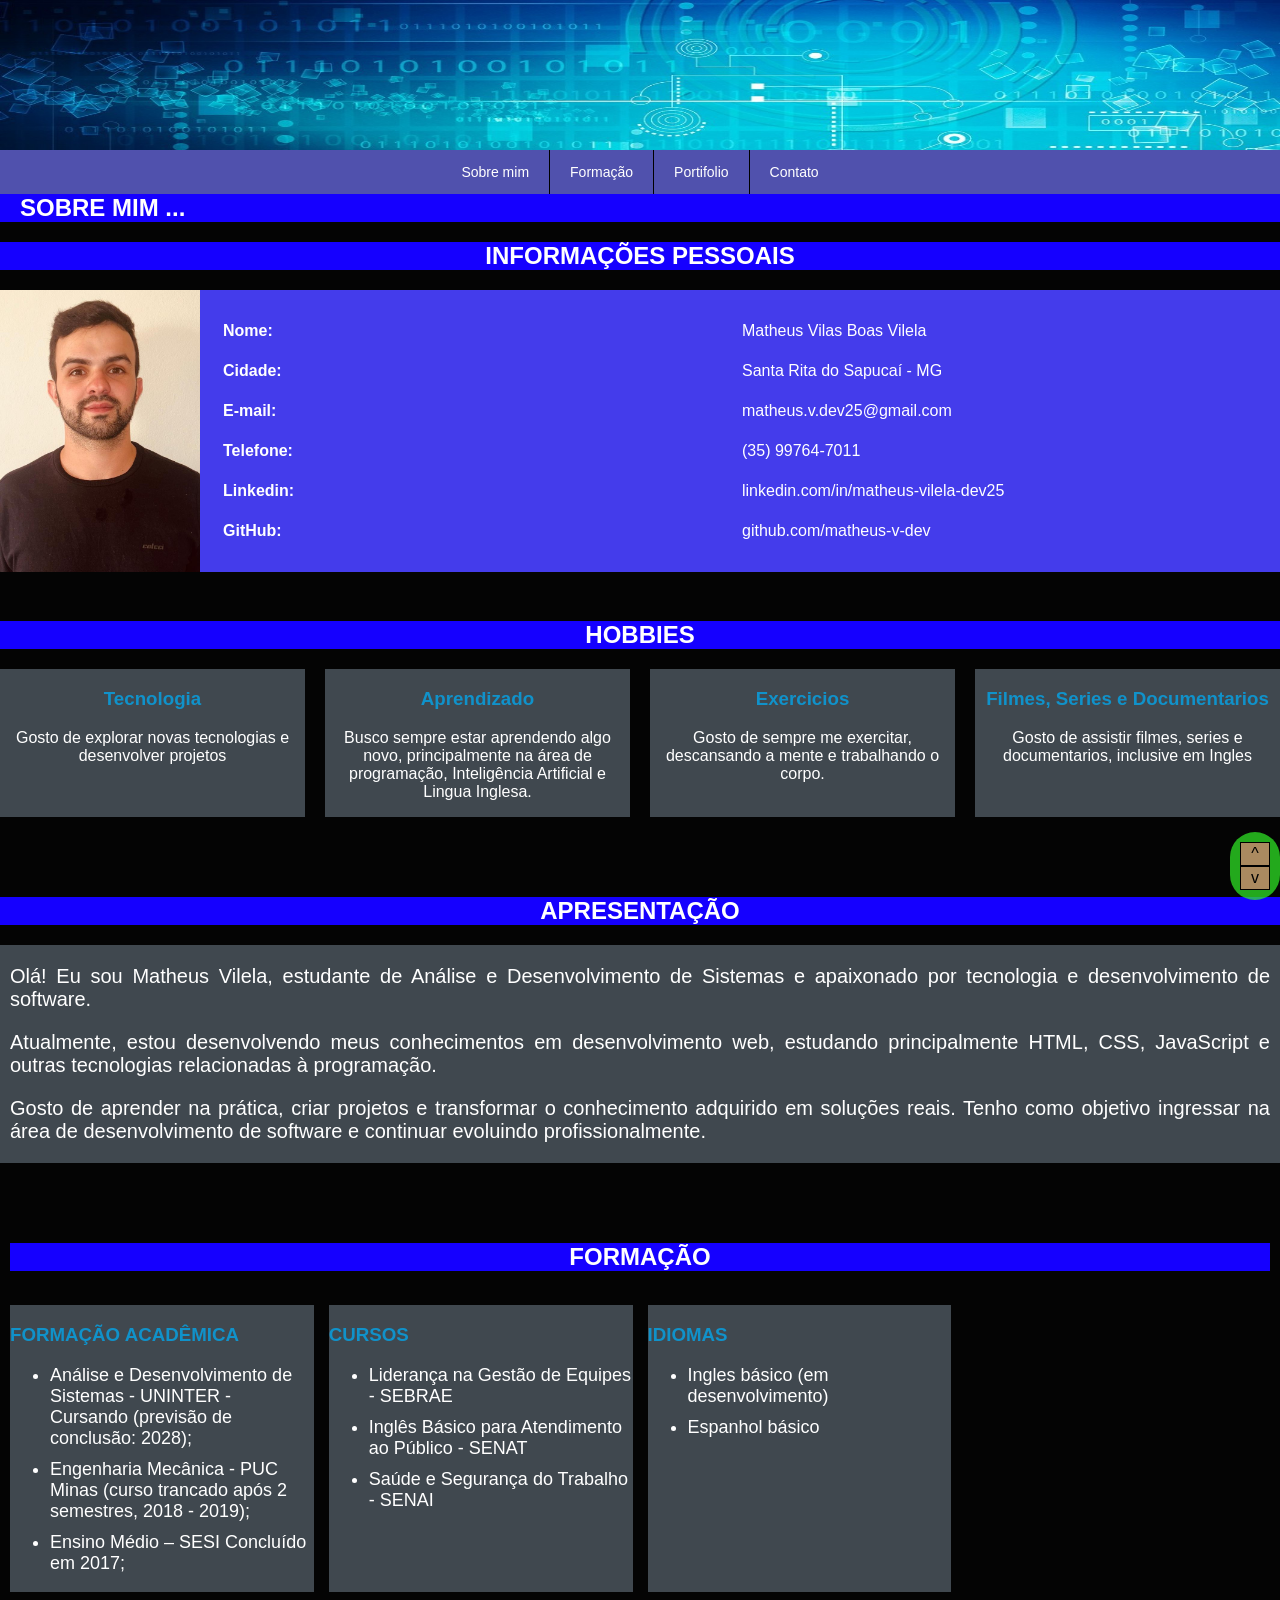
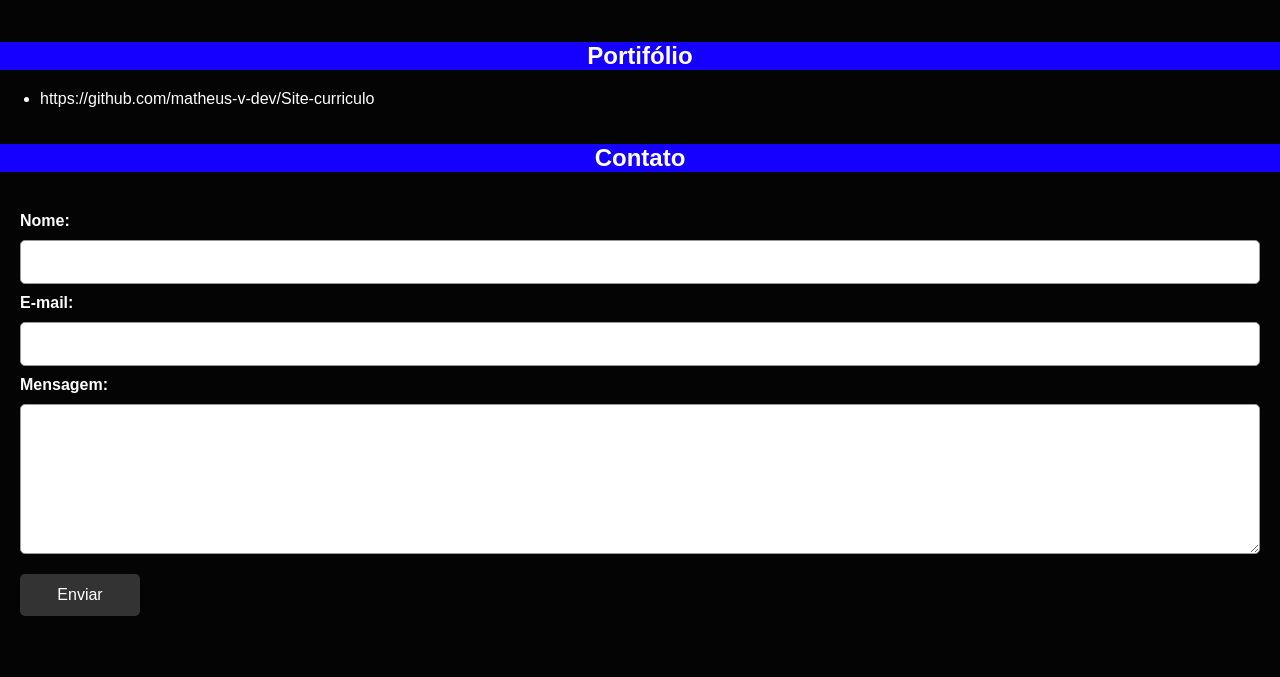
<file: index.html>
<!DOCTYPE html>
<html lang="en">
<head>
    <meta name="format-detection" content="telephone=no">
    <meta charset="UTF-8">
    <meta name="viewport" content="width=device-width, initial-scale=1.0">
    <link rel="stylesheet" href="style.css">
    <title>Matheus.Site</title>
</head>
<body>
    <header>
        <img src="capa.jpg" alt="capa-tecnologia">
    </header>

    <nav id="navegador">
        <ul class="navhorizontal">
            <li>
                <button class="menu-botao">Sobre mim</button>
                <ul class="submenu">
                    <li><a href="#InfPessoais">Informações Pessoais</a></li>
                    <li><a href="#Hobbies">Hobbies</a></li>
                    <li><a href="#Apresentacao">Apresentação</a></li>
                </ul>
            </li>
            <li>
                <button class="menu-botao">Formação</button>
                <ul class="submenu">
                    <li><a href="#Formacao2">Formação Acadêmica</a></li>
                    <li><a href="#Cursos">Cursos</a></li>
                    <li><a href="#Idiomas">Idiomas</a></li>
                </ul>
            </li>    
            <li>
                <a href="#Portifolio" >Portifolio</a> </li>
            <li>
                <a href="#Contato">Contato</a></li> 
        </ul> 
    </nav>
    
   
    <section id="Sobremim">
        <h1>SOBRE MIM ...</h1>
        <section id="InfPessoais">
            <h2> INFORMAÇÕES PESSOAIS</h2>
            <div class="foto">
                <img class="eu"  src="eu=formal.jpg" alt="minhaImagem" title="Matheus">
            </div>
            <div class="dados">
                <table class="dadospessoais" >
                    <tr>
                        <th>Nome:</th>
                        <td>Matheus Vilas Boas Vilela</td>
                    </tr>
                    <tr>
                        <th>Cidade: </th>
                        <td>Santa Rita do Sapucaí - MG</td>
                    </tr>
                    <tr>
                        <th>E-mail: </th>
                        <td>matheus.v.dev25@gmail.com</td>
                    </tr>
                    <tr>
                        <th>Telefone:</th>
                        <td>(35) 99764-7011</td>
                    </tr>
                    <tr>
                        <th>Linkedin:</th>
                        <td>linkedin.com/in/matheus-vilela-dev25 </td>
                    </tr>
                    <tr>
                        <th>GitHub:</th>
                        <td>github.com/matheus-v-dev </td>
                    </tr>
                </table>
                
            </div> 
        </section>
        
        <section id="Hobbies">
            <h2>HOBBIES</h2>
            <div class="container-hobbies">
                <article class="hobby">
                    <h3>Tecnologia</h3>
                    <p> Gosto de explorar novas tecnologias e desenvolver projetos</p>
                </article>
                <article class="hobby">
                    <h3>Aprendizado</h3>
                    <p> Busco sempre estar aprendendo algo novo, principalmente na área de programação, Inteligência Artificial e Lingua Inglesa.</p>
                </article>
                <article class="hobby">
                    <h3>Exercicios</h3>
                    <p> Gosto de sempre me exercitar, descansando a mente e trabalhando o corpo.</p>
                </article>
                <article class="hobby">
                    <h3>Filmes, Series e Documentarios</h3>
                    <p> Gosto de assistir filmes, series e documentarios, inclusive em Ingles </p>
                </article>
            </div>
        </section>
        
        <section id="Apresentacao">
            <h2>APRESENTAÇÃO</h2>
            <div class="paragrafo">
                <p>
                    Olá! Eu sou Matheus Vilela, estudante de Análise e Desenvolvimento
                    de Sistemas e apaixonado por tecnologia e desenvolvimento de software.
                </p>
                <p>
                    Atualmente, estou desenvolvendo meus conhecimentos em desenvolvimento
                    web, estudando principalmente HTML, CSS, JavaScript e outras tecnologias
                    relacionadas à programação.
                </p>
                <p>
                    Gosto de aprender na prática, criar projetos e transformar o conhecimento
                    adquirido em soluções reais. Tenho como objetivo ingressar na área de
                    desenvolvimento de software e continuar evoluindo profissionalmente.
                </p>
            </div>    
        </section>
    </section>
    
    <section id="Formacao1">
        <h2>FORMAÇÃO </h2>
        <section id="Formacao2">
            <h3>FORMAÇÃO ACADÊMICA</h3>
            <ul>
                <li>Análise e Desenvolvimento de Sistemas - UNINTER - Cursando (previsão de conclusão: 2028); </li>
                
                <li>Engenharia Mecânica - PUC Minas (curso trancado após 2 semestres, 2018 - 2019);</li>
                <li>Ensino Médio – SESI Concluído em 2017;</li>
            </ul>
        </section>    
        <section id="Cursos">
            <h3>CURSOS</h3>
            <ul>
                <li>Liderança na Gestão de Equipes - SEBRAE</li>
                <li>Inglês Básico para Atendimento ao Público - SENAT </li>
                <li>Saúde e Segurança do Trabalho - SENAI</li>
            </ul>
        </section>
    
        <section id="Idiomas">
            <h3>IDIOMAS</h3>
            <ul>
                <li>Ingles básico (em desenvolvimento)</li>
                <li>Espanhol básico</li>
            </ul>
        </section>
    </section>

    <section id="Portifolio">
        <h2> Portifólio</h2>
        <div>
            <ul>
                <li>https://github.com/matheus-v-dev/Site-curriculo</li>
            </ul>
        </div>
    </section>
    
   

    <section id="Contato">
        <div class="titulo"><h2> Contato</h2>
</div>
        <div class="f">
        <form id="formulario">
            
            <label for="nome">Nome:</label>
            <input type="text" id="nome">

            <label for="email">E-mail:</label>
            <input type="email" id="email">

            <label for="mensagem">Mensagem:</label>
            <textarea id="mensagem"></textarea>
            
            <button type="submit">Enviar</button>

            <p id="resultado"></p>

        </form>
        </div>
    </section>
    <footer>

    </footer>
    <nav class="guia">
        <ul>
            <li><a href="#navegador">^</a></li>
           
            <li><a href="#fim">v</a></li>
        </ul>
    </nav>
    
    <nav id="fim">
    </nav>
    <script src="script.js"></script>
</body>
</html>
</file>
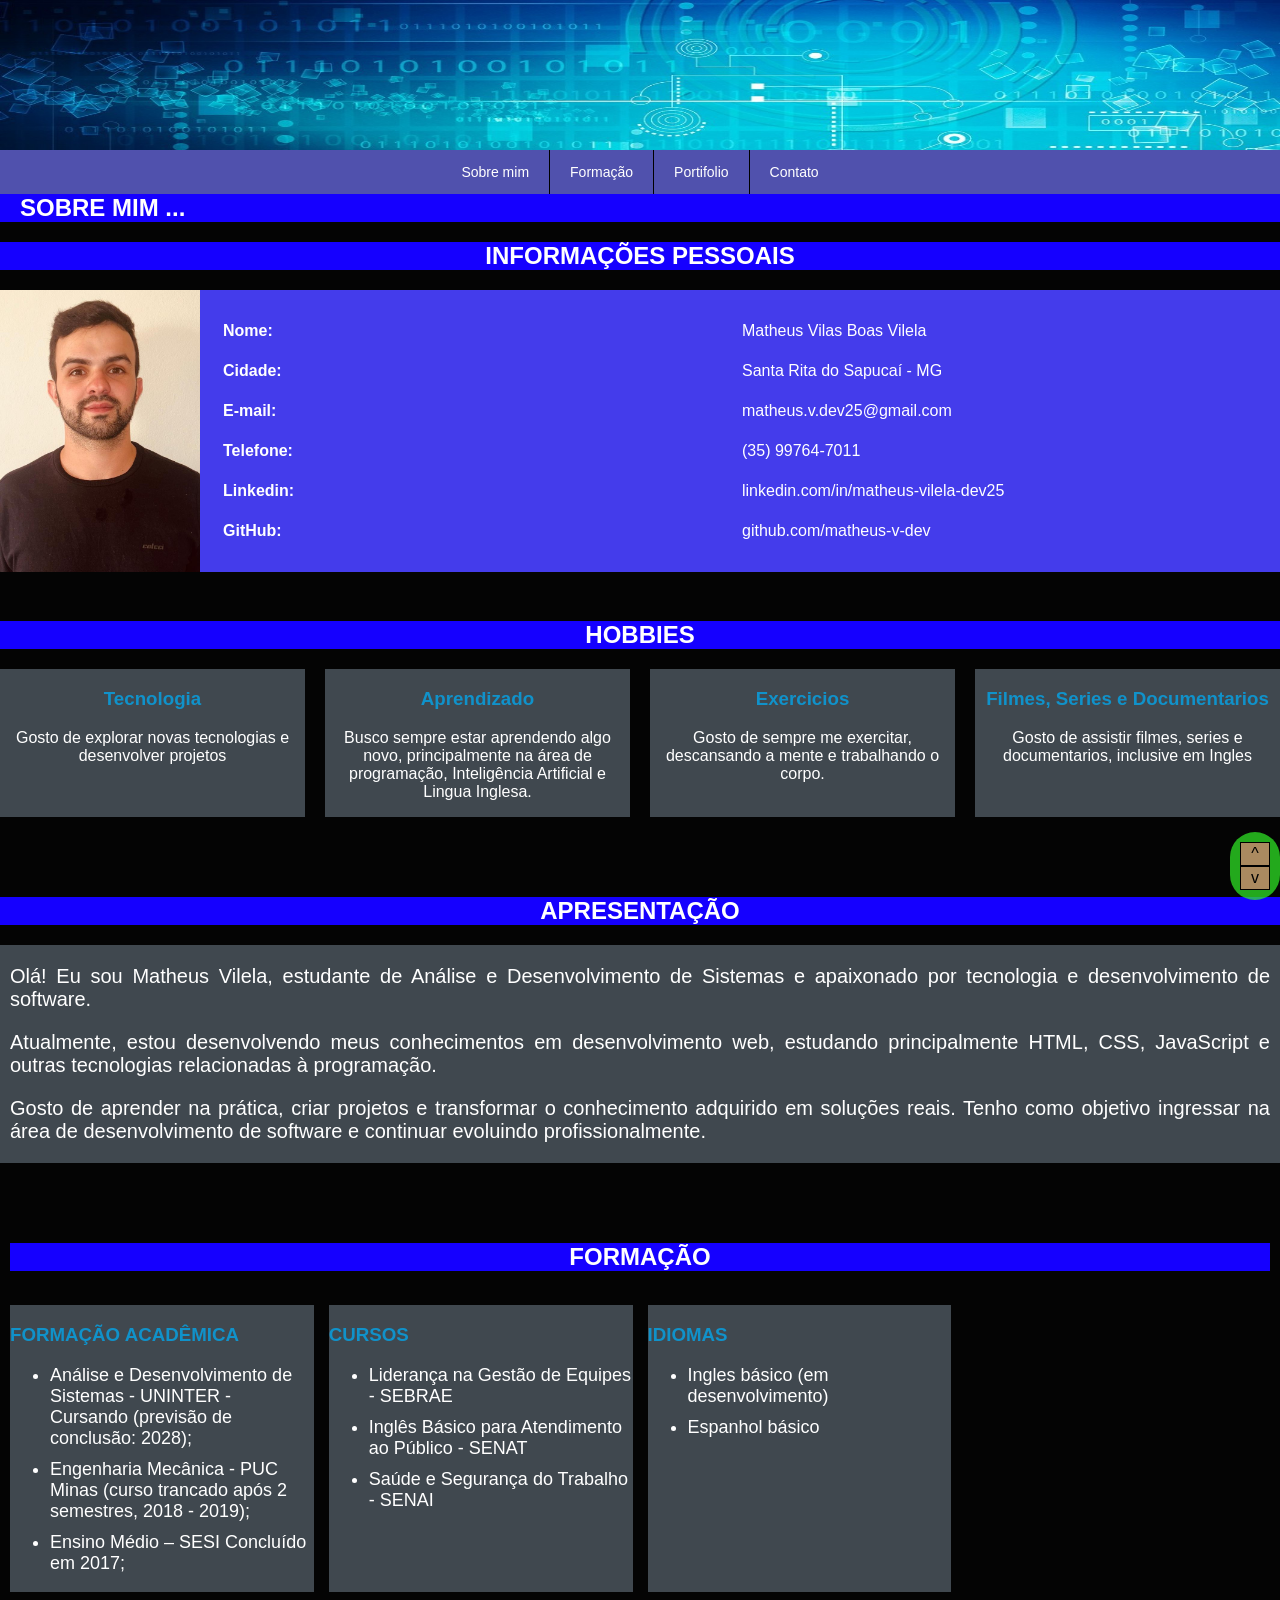
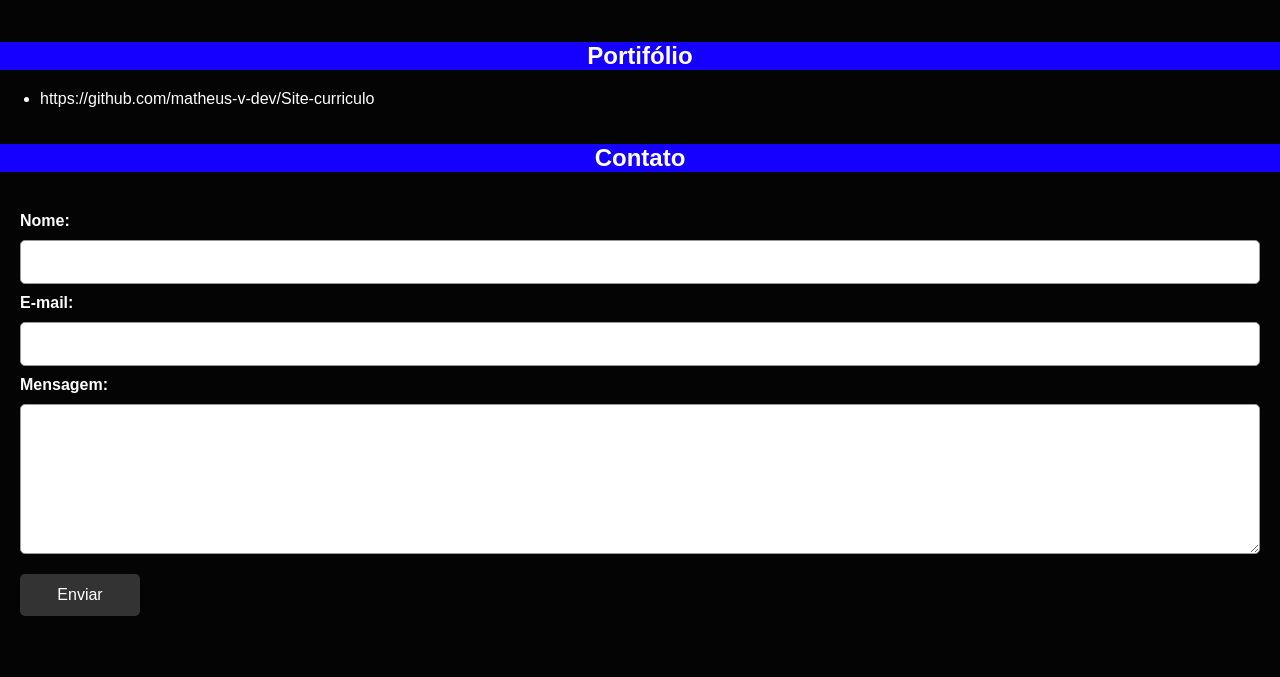
<file: meusite.html>
<!DOCTYPE html>
<html lang="en">
<head>
    <meta name="format-detection" content="telephone=no">
    <meta charset="UTF-8">
    <meta name="viewport" content="width=device-width, initial-scale=1.0">
    <link rel="stylesheet" href="style.css">
    <title>Matheus.Site</title>
</head>
<body>
    <header>
        <img src="capa.jpg" alt="capa-tecnologia">
    </header>

    <nav id="navegador">
        <ul class="navhorizontal">
            <li>
                <button class="menu-botao">Sobre mim</button>
                <ul class="submenu">
                    <li><a href="#InfPessoais">Informações Pessoais</a></li>
                    <li><a href="#Hobbies">Hobbies</a></li>
                    <li><a href="#Apresentacao">Apresentação</a></li>
                </ul>
            </li>
            <li>
                <button class="menu-botao">Formação</button>
                <ul class="submenu">
                    <li><a href="#Formacao2">Formação Acadêmica</a></li>
                    <li><a href="#Cursos">Cursos</a></li>
                    <li><a href="#Idiomas">Idiomas</a></li>
                </ul>
            </li>    
            <li>
                <a href="#Portifolio" >Portifolio</a> </li>
            <li>
                <a href="#Contato">Contato</a></li> 
        </ul> 
    </nav>
    
   
    <section id="Sobremim">
        <h1>SOBRE MIM ...</h1>
        <section id="InfPessoais">
            <h2> INFORMAÇÕES PESSOAIS</h2>
            <div class="foto">
                <img class="eu"  src="eu=formal.jpg" alt="minhaImagem" title="Matheus">
            </div>
            <div class="dados">
                <table class="dadospessoais" >
                    <tr>
                        <th>Nome:</th>
                        <td>Matheus Vilas Boas Vilela</td>
                    </tr>
                    <tr>
                        <th>Cidade: </th>
                        <td>Santa Rita do Sapucaí - MG</td>
                    </tr>
                    <tr>
                        <th>E-mail: </th>
                        <td>matheus.v.dev25@gmail.com</td>
                    </tr>
                    <tr>
                        <th>Telefone:</th>
                        <td>(35) 99764-7011</td>
                    </tr>
                    <tr>
                        <th>Linkedin:</th>
                        <td>linkedin.com/in/matheus-vilela-dev25 </td>
                    </tr>
                    <tr>
                        <th>GitHub:</th>
                        <td>github.com/matheus-v-dev </td>
                    </tr>
                </table>
                
            </div> 
        </section>
        
        <section id="Hobbies">
            <h2>HOBBIES</h2>
            <div class="container-hobbies">
                <article class="hobby">
                    <h3>Tecnologia</h3>
                    <p> Gosto de explorar novas tecnologias e desenvolver projetos</p>
                </article>
                <article class="hobby">
                    <h3>Aprendizado</h3>
                    <p> Busco sempre estar aprendendo algo novo, principalmente na área de programação, Inteligência Artificial e Lingua Inglesa.</p>
                </article>
                <article class="hobby">
                    <h3>Exercicios</h3>
                    <p> Gosto de sempre me exercitar, descansando a mente e trabalhando o corpo.</p>
                </article>
                <article class="hobby">
                    <h3>Filmes, Series e Documentarios</h3>
                    <p> Gosto de assistir filmes, series e documentarios, inclusive em Ingles </p>
                </article>
            </div>
        </section>
        
        <section id="Apresentacao">
            <h2>APRESENTAÇÃO</h2>
            <div class="paragrafo">
                <p>
                    Olá! Eu sou Matheus Vilela, estudante de Análise e Desenvolvimento
                    de Sistemas e apaixonado por tecnologia e desenvolvimento de software.
                </p>
                <p>
                    Atualmente, estou desenvolvendo meus conhecimentos em desenvolvimento
                    web, estudando principalmente HTML, CSS, JavaScript e outras tecnologias
                    relacionadas à programação.
                </p>
                <p>
                    Gosto de aprender na prática, criar projetos e transformar o conhecimento
                    adquirido em soluções reais. Tenho como objetivo ingressar na área de
                    desenvolvimento de software e continuar evoluindo profissionalmente.
                </p>
            </div>    
        </section>
    </section>
    
    <section id="Formacao1">
        <h2>FORMAÇÃO </h2>
        <section id="Formacao2">
            <h3>FORMAÇÃO ACADÊMICA</h3>
            <ul>
                <li>Análise e Desenvolvimento de Sistemas - UNINTER - Cursando (previsão de conclusão: 2028); </li>
                
                <li>Engenharia Mecânica - PUC Minas (curso trancado após 2 semestres, 2018 - 2019);</li>
                <li>Ensino Médio – SESI Concluído em 2017;</li>
            </ul>
        </section>    
        <section id="Cursos">
            <h3>CURSOS</h3>
            <ul>
                <li>Liderança na Gestão de Equipes - SEBRAE</li>
                <li>Inglês Básico para Atendimento ao Público - SENAT </li>
                <li>Saúde e Segurança do Trabalho - SENAI</li>
            </ul>
        </section>
    
        <section id="Idiomas">
            <h3>IDIOMAS</h3>
            <ul>
                <li>Ingles básico (em desenvolvimento)</li>
                <li>Espanhol básico</li>
            </ul>
        </section>
    </section>

    <section id="Portifolio">
        <h2> Portifólio</h2>
        <div>
            <ul>
                <li>https://github.com/matheus-v-dev/Site-curriculo</li>
            </ul>
        </div>
    </section>
    
   

    <section id="Contato">
        <div class="titulo"><h2> Contato</h2>
</div>
        <div class="f">
        <form id="formulario">
            
            <label for="nome">Nome:</label>
            <input type="text" id="nome">

            <label for="email">E-mail:</label>
            <input type="email" id="email">

            <label for="mensagem">Mensagem:</label>
            <textarea id="mensagem"></textarea>
            
            <button type="submit">Enviar</button>

            <p id="resultado"></p>

        </form>
        </div>
    </section>
    <footer>

    </footer>
    <nav class="guia">
        <ul>
            <li><a href="#navegador">^</a></li>
           
            <li><a href="#fim">v</a></li>
        </ul>
    </nav>
    
    <nav id="fim">
    </nav>
    <script src="javaSCRIPT.js"></script>
</body>
</html>
</file>
<file: style.css>
/*===Corpo da pagina===*/
    *{box-sizing: border-box;}
    
    body{
        background-color: white;
        margin:0 8px; 
        font-family: Verdana, Geneva, Tahoma, sans-serif;
        
    }

    h1{
        display: block;
        width: 100%;
        background-color: #1500ff;
    }
    
    h2{
        text-align: center;
        display: block;
        width: 100%;
        background-color: #1500ff;
    }
    
    h3{
        color: rgb(16, 146, 202);
    }

    header{
        position: relative;
        top: 0;
        width: 100%;
        max-width: 100%;
        height: 150px;
    }
    header img{
        width: 100%;
        max-width: 100%;
        margin: 0 ;
        height: 100%;
    }
    /*main{
        display: grid;
        grid-template-columns: repeat(10,1fr);
        grid-template-rows: auto;
    }*/

/*===Barra Navegação===*/
    #navegador{
        
        top:0;
        width: 100%;
        background-color: rgb(80, 81, 173);
    }

    .navhorizontal{
        display: flex;
        align-items: center;
        justify-content: center;
        margin: 0;
        padding: 0;
        list-style: none;
    }

    .navhorizontal > li{
        position: relative;
        border-right: 1px solid #000000;
    }
    
    .navhorizontal > li:last-child{
        border-right: none;
    }

    .navhorizontal a,
    .menu-botao{
        display: block;
        padding: 14px 20px;
        background-color: transparent;
        border: none;
        font-size: 14px;
        color: white;
        text-decoration: none;
        cursor: pointer;/*gera a maozinha quando o curso chega em cima*/
    }

    .submenu{
        display: none;
        position: absolute;/*ele vai aparecer logo abaixo do seu antecessor, e nao influenciara no padding determinado anteriormente*/
        top: 100%;
        left: 0;
        min-width: 200px;
        margin: 0;
        padding: 0;
        list-style: none;
        background-color: rgb(85, 105, 239);
        border: 1px solid black;
    }

    .submenu a{
        display: block;
        padding: 12px 15px;
        text-align: left;
    }

    .submenu li{
        border-bottom: 1px solid black;
    }

    .submenu li:last-child{
        border-bottom: none;
    }

    .submenu.aberto{
        display: block;
    }
    
/*--GUIA AUXILIAR DA PAGINA(INCIO/FIM)*/
    .guia {
        position: fixed;
        bottom: 0;
        right: 0;
        background-color: rgba(49, 240, 39, 0.7);
        color: black;
        padding: 10px;
        border-radius: 100px;
        z-index: 1000;
    }

    .guia ul {
        display: block;
        width: 100%;
        background-color: rgba(230, 126, 126, 0.7);
        margin: 0;
        padding: 0;
    }

    .guia ul li {
    flex: 1;/*cada item ocupa o mesmo espaço*/
    list-style-type: none;
    }

    .guia ul li a{
    display: block;     
    padding: 2px 10px;       
    text-align: center;
    text-decoration: none;
    color: black;
    border: 1px solid black;

    }

    /*.guia ul li a:hover {
        background-color: rgb(64, 0, 255);
        color: white;
    }*/

   /* .guia ul li a:active {
        background-color: rgb(255, 0, 179);
        color: white;
    }*/

/*-------SOBRE MIM------------*/
    #Sobremim{
        display: flex;
        flex-direction: column;
        width: 100%;
        max-width: 100%;
    }

    #Sobremim h1{
        max-width: 100%;
        width: 100%;
        padding-left: 20px;
        margin: 0 auto;
    }

    #InfPessoais{
        display: grid;
        grid-template-columns: 200px 1fr;
        grid-template-rows: auto;
        padding:0 ;
    }
    
    #InfPessoais h2{
        grid-column: 1/-1;
    }

    #InfPessoais .foto{
        grid-column: 1;
        height: auto;
        max-width: 100%;
        width: 100%;
    }

    .foto .eu{
        max-width: 100%;
        width:100%;
        height: 100%;
    }

    .dados, .dados table{
        padding: 10px;
        margin: 0 auto;
        height: 100%;
        width: 100%;
        overflow-wrap: break-word;
    }

    .dados table th,
    .dados table td{
        width: 50%;
        text-align: left;
    }

    /********* @media  ************/
    @media all and (min-width: 1000px) {
            body {
                margin: 0;
                background-color: rgb(4, 4, 4);
                color: rgb(255, 255, 255);
            }
            

            .foto, .dados{
        background-color: #443ceb;
    }
        }

        /* media query para dispositivos móveis */
        @media screen and (max-width: 767px) {
            body{
                background-color: rgb(0, 0, 0);
            margin: 0; 
            color: rgb(255, 255, 255);           
            }
           
            #InfPessoais{
                grid-template-columns: 1fr;
            }
            .foto {
                grid-column:1;
                margin: 0 auto;
            }
          
            .dados{
                grid-column:1;
                margin: 20px auto;
            }

            .principal {
                grid-column-start: 1;
                grid-column-end: 1;
            }
        }
           
        
    /***************************/
   
/*=====HOBBIES=======*/
    #Hobbies{
        padding: 30px 0;
    }
    
    .container-hobbies{
        display: grid;
        grid-template-columns: repeat(auto-fit,minmax(200px,1fr));
        gap:20px;
    }
    
    .hobby{
        background-color:rgb(64, 72, 79);
        text-align: center;
        justify-content: center;
    }
    
/*=====APRESENTAÇÃO======*/
    #Apresentacao{
        padding: 30px 0px;
    }
    
    .paragrafo {
        background-color: rgb(64, 72, 79);
        font-size: 20px;
        align-content: center;
        
    }
    
    .paragrafo p{
        padding: 0 10px;
        text-align:justify;
    }

/*===============FORMAÇAO===========*/
    #Formacao1 section{
        background-color: rgb(64, 72, 79);
    }
    
    #Formacao1{
        display: grid;
        grid-template-columns:repeat(auto-fit,minmax(250px,1fr));
        padding: 30px 10px;
        gap: 15px;
    }

    #Formacao1 h2{
        grid-column: 1/-1;/*vai ocupar da primeira coluna ate a ultima(-1)*/
    }

    #Formacao1 ul{
        display: flex;
        flex-direction: column;
        gap: 10px;
    
        font-size: large;
    }

    /*======Formualario=======*/
    #Contato{
        display: grid;
        grid-template-columns: 1fr;
        grid-template-rows: fit-content auto;
        margin: 0;
        padding: 0;
    
    }

    #Contato .titulo {
        grid-row: 1;
        grid-column: 1/-1;
        width: 100%;
        max-width: 100%;
        margin: 0;
        padding: 0;
    }

    #Contato .f{
        grid-row: 2;
        width: 100%;
        max-width: 100%;
        margin: 0 auto;
        padding: 20px;
    }

    #formulario {
        display: flex;
        flex-direction: column;
        gap: 10px;
    }

    #formulario label {
        font-weight: bold;
    }

    #formulario input,
    #formulario textarea {
        width: 100%;
        padding: 12px;
        border: 1px solid #999;
        border-radius: 5px;
        font-size: 16px;
        font-family: inherit;
        box-sizing: border-box;
    }

    #formulario textarea {
        min-height: 150px;
        resize: vertical;
    }

    #formulario button {
        width: 120px;
        padding: 12px;
        margin-top: 10px;
        border: none;
        border-radius: 5px;
        background-color: #333;
        color: white;
        font-size: 16px;
        cursor: pointer;
    }

    #resultado {
        margin-top: 15px;
        font-weight: bold;
    }


    /* ===== CELULAR ===== */

    @media screen and (max-width: 767px) {

        #Contato {
            width: 100%;
            padding: 15px;
            margin: 30px auto;
        }

        #formulario input,
        #formulario textarea {
            font-size: 16px;
        }

        #formulario button {
            width: 100%;
        }
    }
</file>
